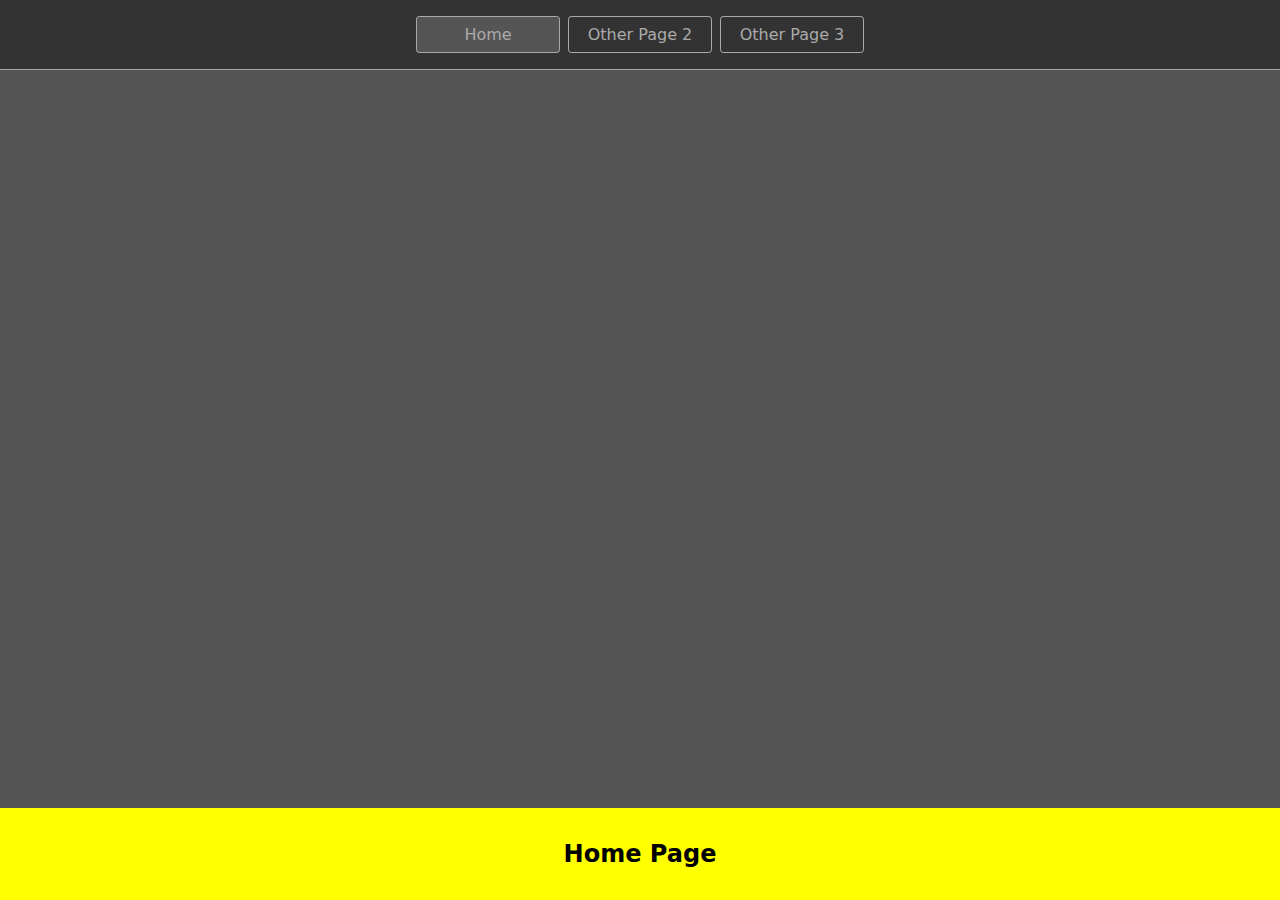
<file: index.html>
<!DOCTYPE html>
<html lang="en">
  <head>
    <title>Home</title>
    <meta charset="UTF-8" />
    <meta name="viewport" content="width=device-width" />
    <!--
      Need a visual blank slate?
      Remove all code in `styles.css`!
    -->
    <link rel="stylesheet" href="styles.css" />
    <script type="module" src="script.js"></script>
  </head>
  <body>
    <nav>
      <a href="/" aria-current="page">Home</a>
      <a href="/page2.html">Other Page 2</a>
      <a href="/page3.html">Other Page 3</a>
    </nav>
    <main>
      <h1>Home Page</h1>
    </main>
  </body>
</html>
</file>
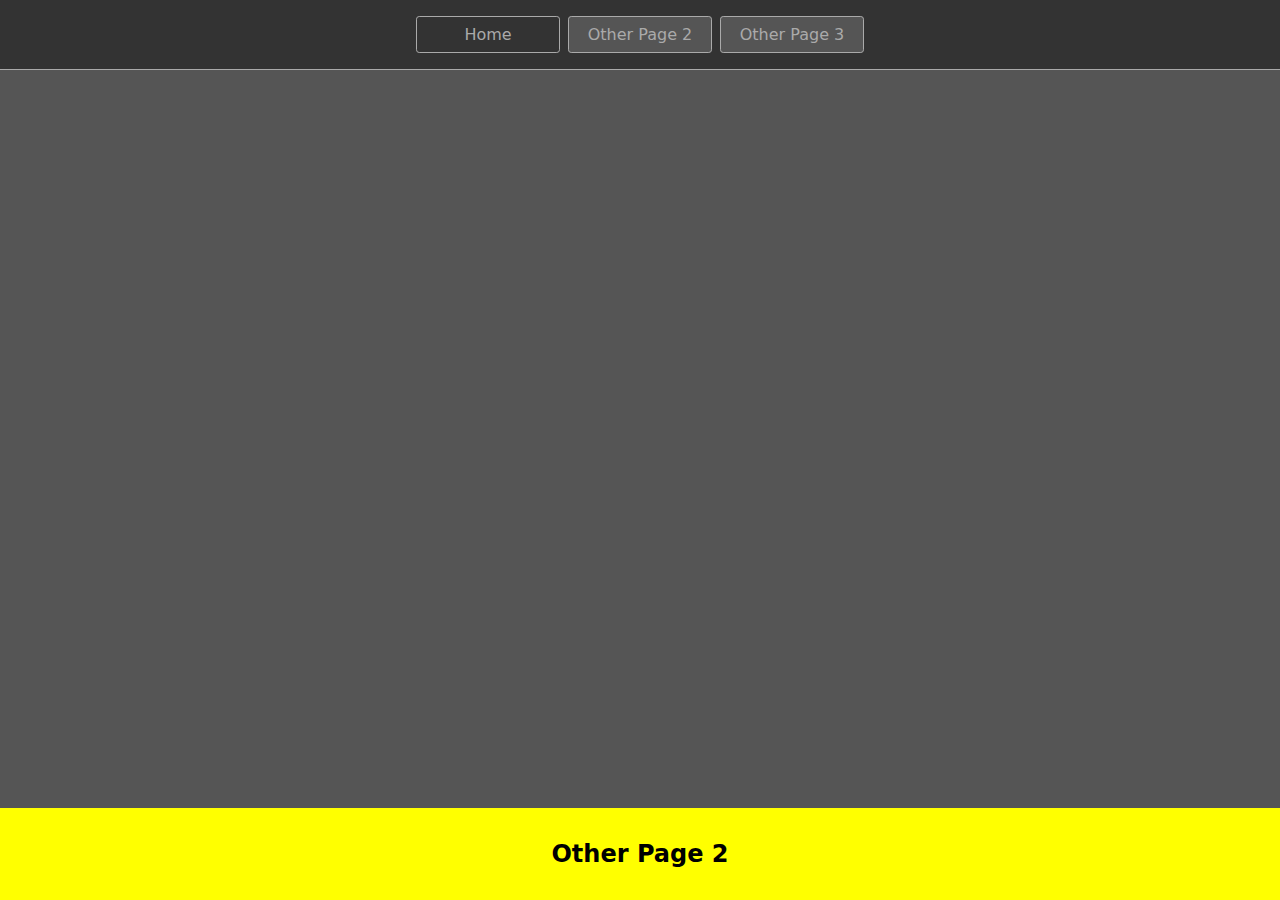
<file: page2.html>
<!DOCTYPE html>
<html lang="en">
  <head>
    <title>Other page</title>
    <meta charset="UTF-8" />
    <meta name="viewport" content="width=device-width" />
    <link rel="stylesheet" href="styles.css" />
    <script type="module" src="script.js"></script>
  </head>
  <body>
    <nav>
      <a href="/">Home</a>
      <a href="/page2.html" aria-current="page">Other Page 2</a>
      <a href="/page3.html" aria-current="page">Other Page 3</a>
    </nav>
    <main>
      <h1>Other Page 2</h1>
    </main>
  </body>
</html>
</file>
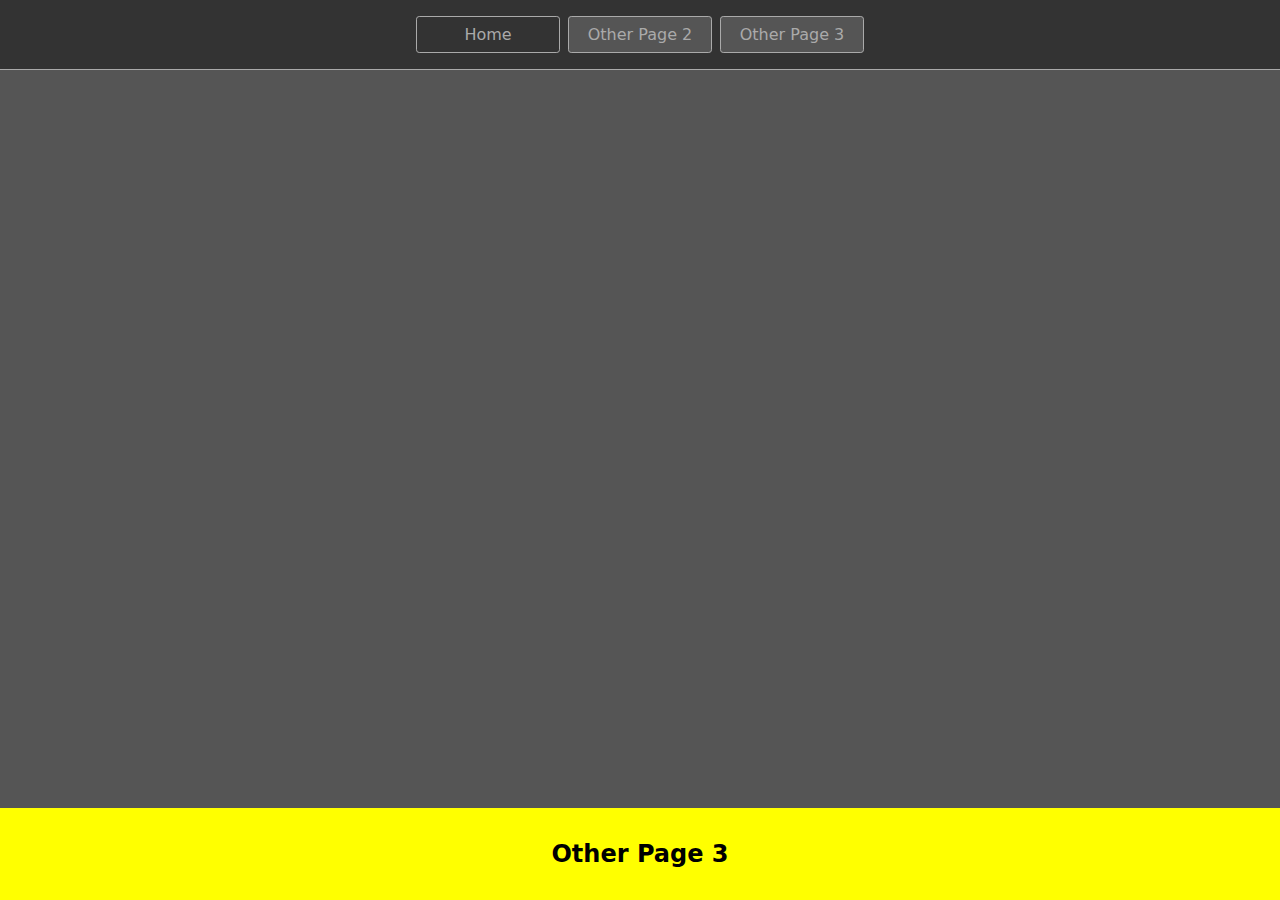
<file: page3.html>
<!DOCTYPE html>
<html lang="en">
  <head>
    <meta charset="UTF-8" />
    <meta http-equiv="X-UA-Compatible" content="IE=edge" />
    <meta name="viewport" content="width=device-width, initial-scale=1.0" />
    <link rel="stylesheet" href="styles.css" />
    <script type="module" src="script.js"></script>
    <title>Page3</title>
  </head>
  <body>
    <nav>
      <a href="/">Home</a>
      <a href="/page2.html" aria-current="page">Other Page 2</a>
      <a href="/page3.html" aria-current="page">Other Page 3</a>
    </nav>
    <main>
      <h1>Other Page 3</h1>
    </main>
  </body>
</html>
</file>
<file: styles.css>
* {
  box-sizing: border-box;
}

body {
  margin: 0;
  font-family: system-ui, sans-serif;
  color: black;
}

html {
  height: 100vh;
  background-color: #555;
}

nav {
  display: flex;
  flex-wrap: wrap;
  align-items: center;
  justify-content: center;
  padding: 1rem;
  gap: 0.5rem;
  border-bottom: solid 1px #aaa;
  background-color: #333;
}

nav a {
  display: inline-block;
  min-width: 9rem;
  padding: 0.5rem;
  border-radius: 0.2rem;
  border: solid 1px #aaa;
  text-align: center;
  text-decoration: none;
  color: #aaa;
}

nav a[aria-current='page'] {
  color: #aaa;
  background-color: #555;
}
nav a:hover {
  cursor: pointer;
  background: #333;
}

main {
  padding: 1rem;
}

h1 {
  font-weight: bold;
  font-size: 1.5rem;
  text-align: center;
}

main {
  position: absolute;
  min-width: 100vw;
  bottom: 0;
  background-color: yellow;
}
</file>
